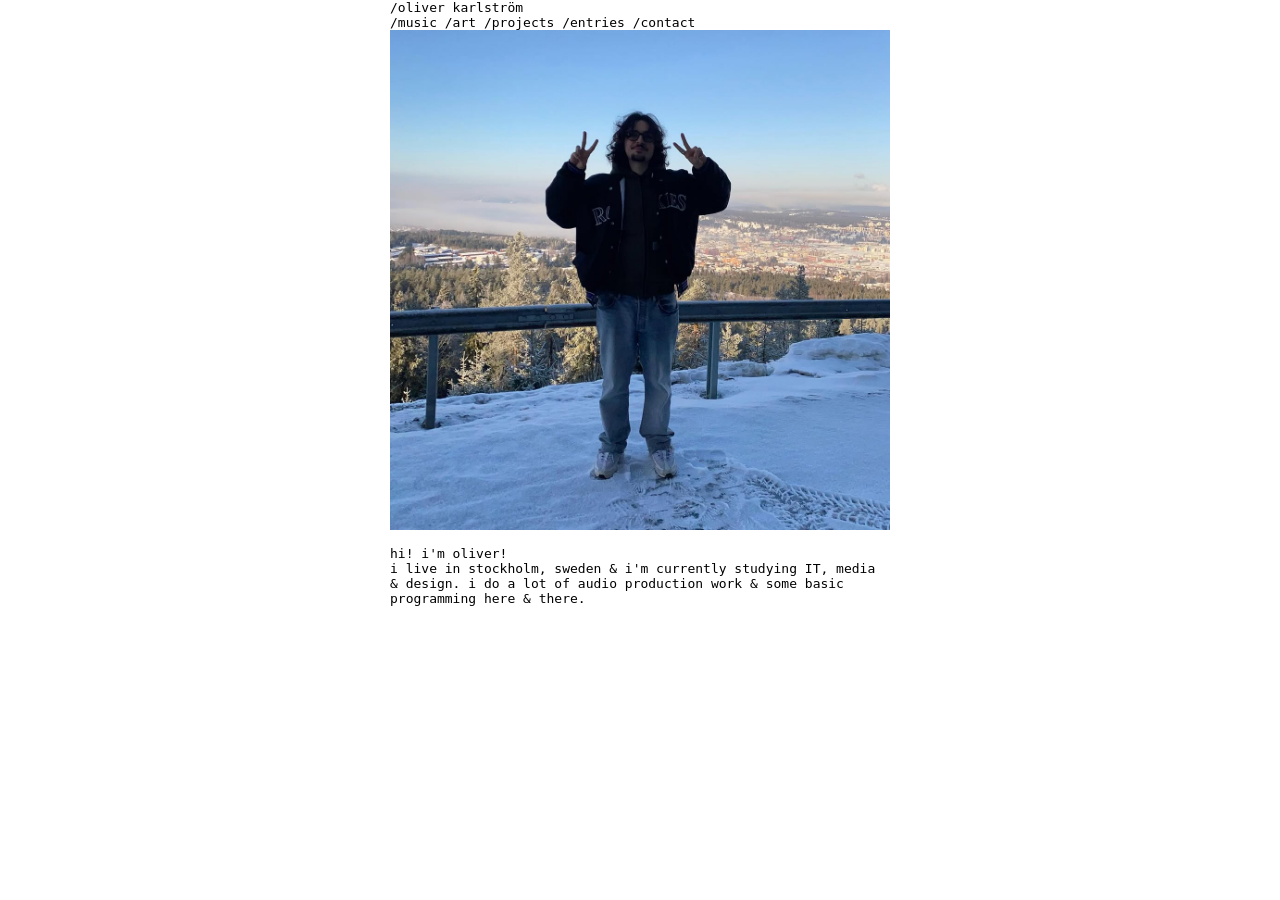
<file: index.html>
<!DOCTYPE html>
<html lang="en">

<head>
    <meta charset="UTF-8">
    <meta name="viewport" content="width=device-width,
                                   initial-scale=1.0">
    <title>my page</title>

    <link rel="stylesheet" href="styles.css">
</head>

<body>
  <a href="index.html">/oliver karlström</a></br>
  <a href="music.html">/music</a>
  <a href="art.html">/art</a>
  <a href="projects.html">/projects</a>
  <a href="entries.html">/entries</a>
  <a href="contact.html">/contact</a>

  <img src="image.jpg" alt="image of me" width="500" height="500">
  <p>hi! i'm oliver!</br>i live in stockholm, sweden & i'm currently studying IT, media & design.
    i do a lot of audio production work & some basic programming here & there.</p>
  </body>

</html>
</file>
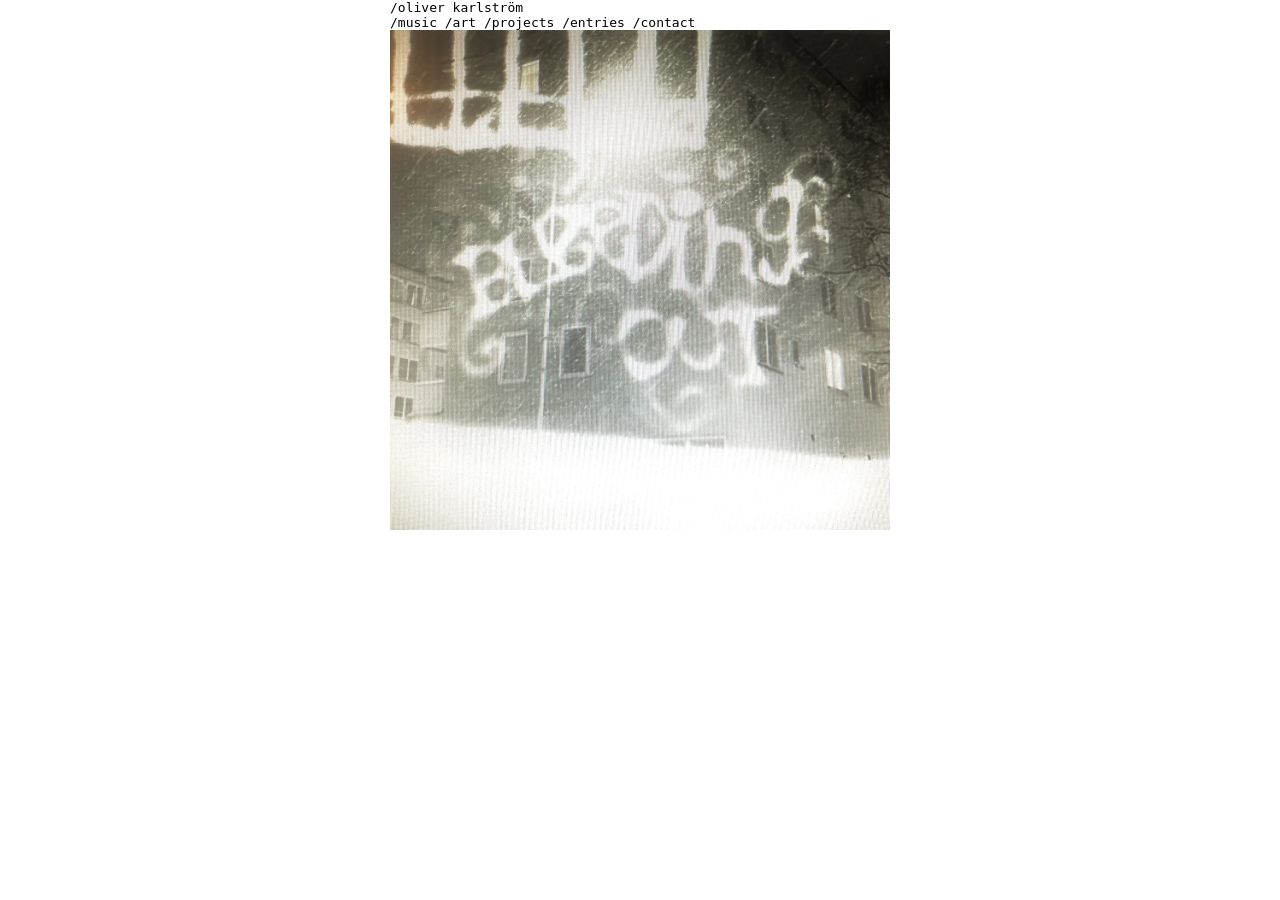
<file: art.html>
<!DOCTYPE html>
<html lang="en">

<head>
    <meta charset="UTF-8">
    <meta name="viewport" content="width=device-width,
                                   initial-scale=1.0">
    <title>my art</title>

    <link rel="stylesheet" href="styles.css">
</head>

<body>
  <a href="index.html">/oliver karlström</a></br>
  <a href="music.html">/music</a>
  <a href="art.html">/art</a>
  <a href="projects.html">/projects</a>
  <a href="entries.html">/entries</a>
  <a href="contact.html">/contact</a>
    <div classname="art-grid">
    <img src="art/bleeding-out.webp" alt="artwork 1" width="500px" height="500px">
    </div>
</body>

</html>
</file>
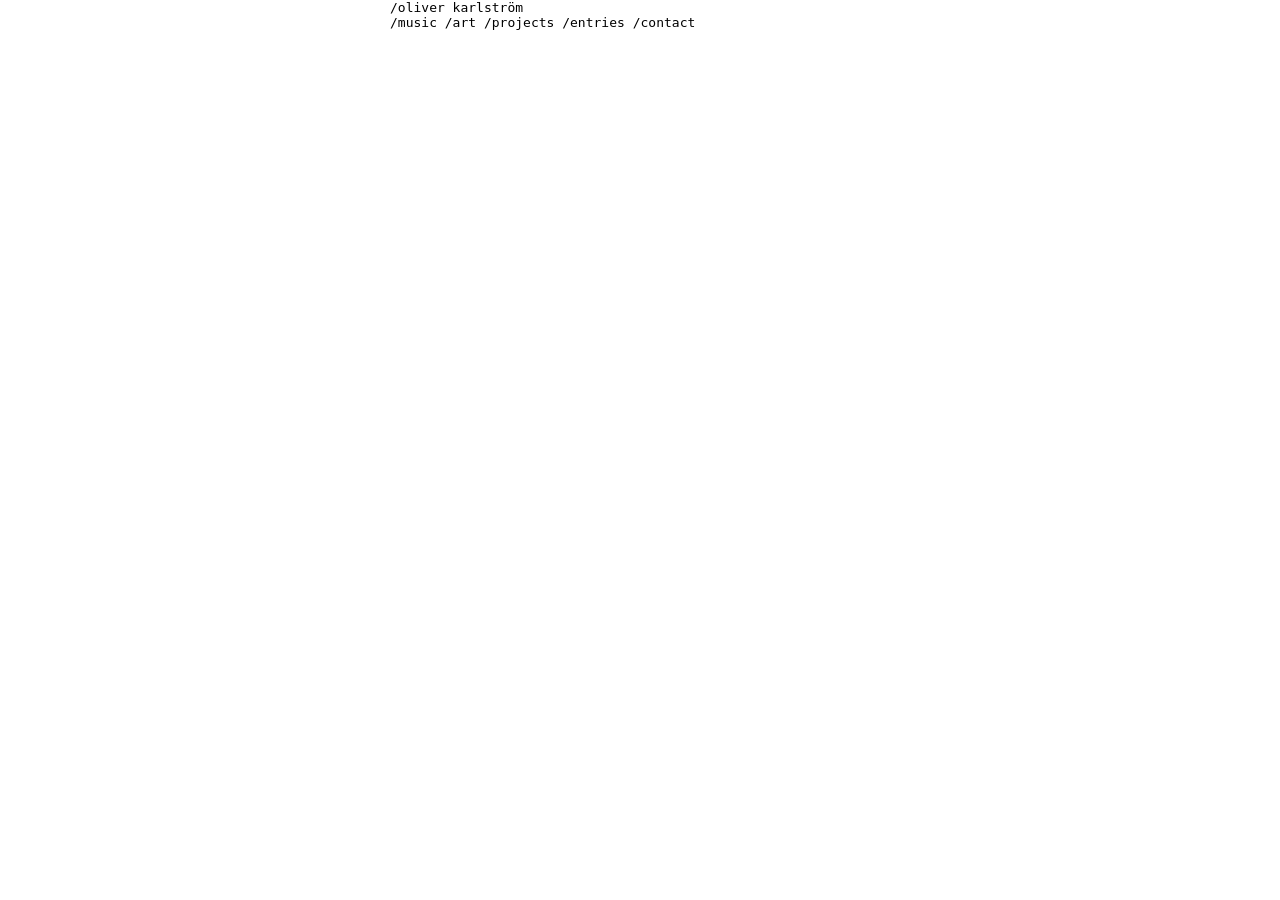
<file: contact.html>
<!DOCTYPE html>
<html lang="en">

<head>
		<meta charset="UTF-8">
		<meta name="viewport" content="width=device-width,
																	 initial-scale=1.0">
		<title>my contact</title>

		<link rel="stylesheet" href="styles.css">
</head>

<body>
	<a href="index.html">/oliver karlström</a></br>
	<a href="music.html">/music</a>
	<a href="art.html">/art</a>
	<a href="projects.html">/projects</a>
	<a href="entries.html">/entries</a>
	<a href="contact.html">/contact</a>
</body>

</html>
</file>
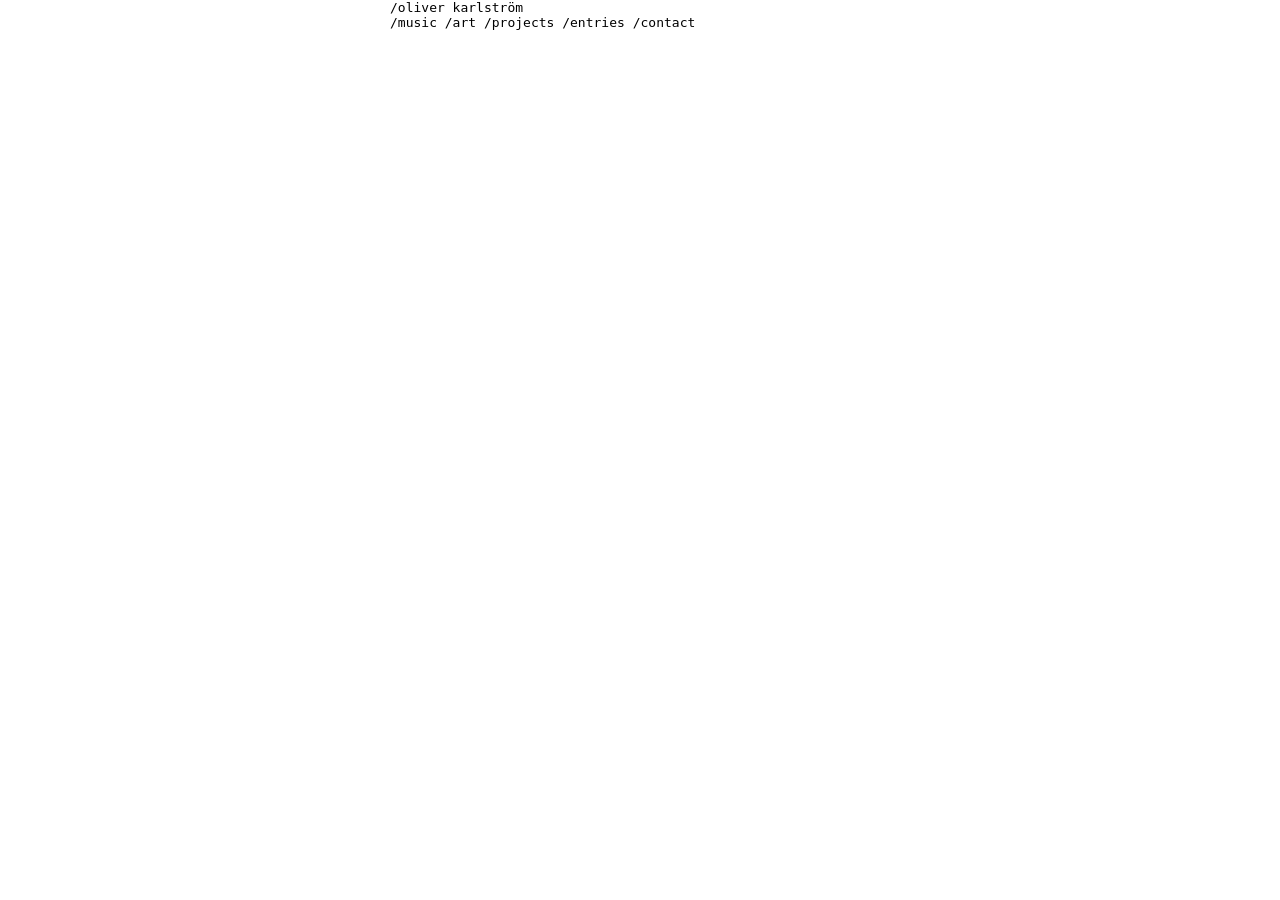
<file: entries.html>
<!DOCTYPE html>
<html lang="en">

<head>
    <meta charset="UTF-8">
    <meta name="viewport" content="width=device-width,
                                   initial-scale=1.0">
    <title>my entries</title>

    <link rel="stylesheet" href="styles.css">
</head>

<body>
  <a href="index.html">/oliver karlström</a></br>
  <a href="music.html">/music</a>
  <a href="art.html">/art</a>
  <a href="projects.html">/projects</a>
  <a href="entries.html">/entries</a> 
  <a href="contact.html">/contact</a>
 
  <div class="entries">
<!--  <a href="entries/midi-controllers.html"">/on midi controllers</a> -->
  </div>
</body>

</html>
</file>
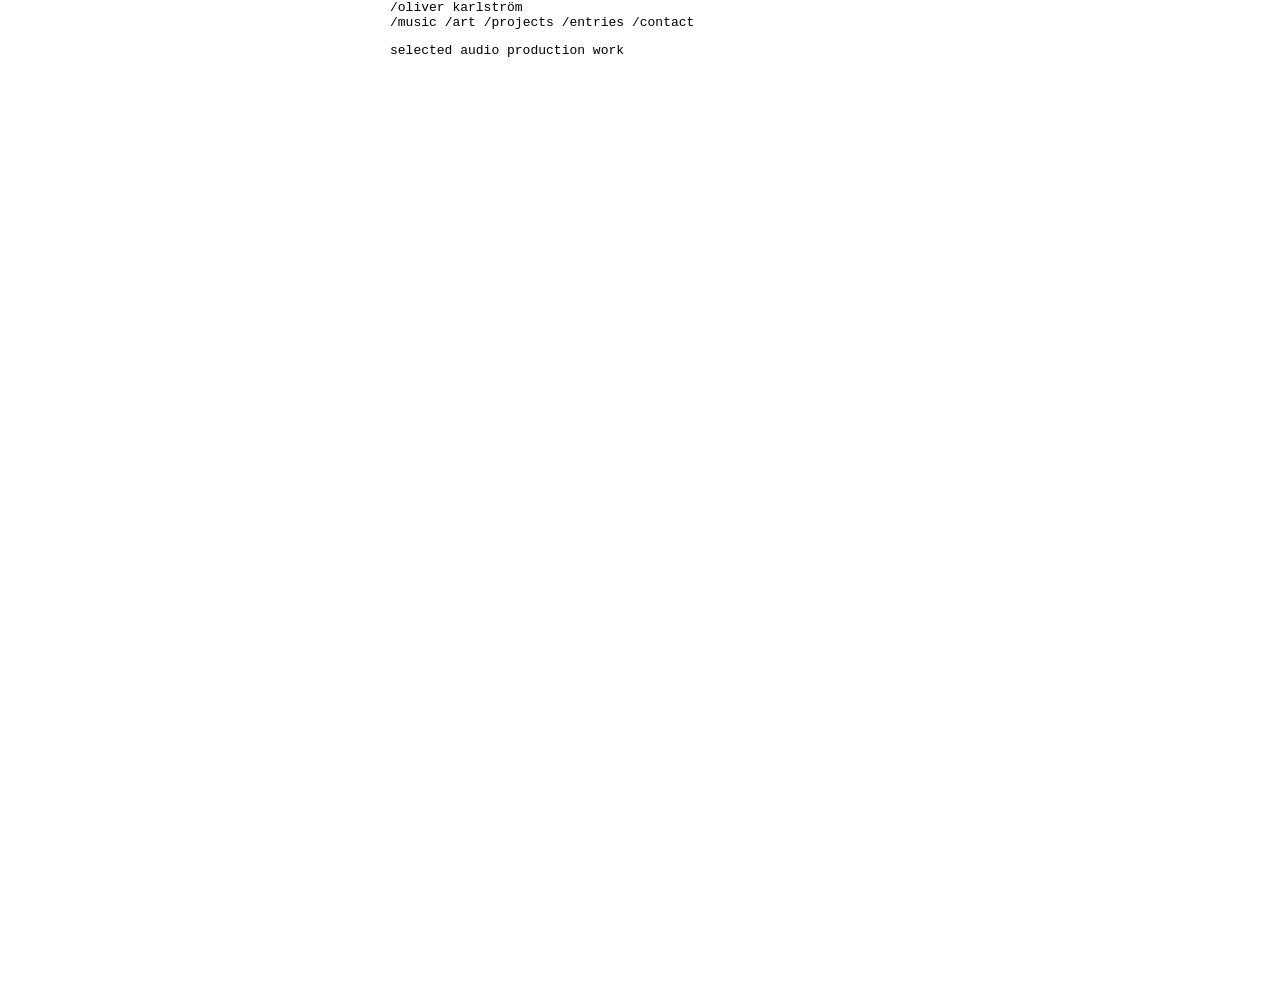
<file: music.html>
<!DOCTYPE html>
<html lang="en">

<head>
    <meta charset="UTF-8">
    <meta name="viewport" content="width=device-width,
                                   initial-scale=1.0">
    <title>my music</title>

    <link rel="stylesheet" href="styles.css">
</head>

<body>
  <a href="index.html">/oliver karlström</a></br>
  <a href="music.html">/music</a>
  <a href="art.html">/art</a>
  <a href="projects.html">/projects</a>
  <a href="entries.html">/entries</a>
  <a href="contact.html">/contact</a>
  <p>selected audio production work</p>
  <iframe allow="autoplay *; encrypted-media *;" frameborder="0" height="150" style="width:100%;max-width:660px;overflow:hidden;background:transparent;" sandbox="allow-forms allow-popups allow-same-origin allow-scripts allow-storage-access-by-user-activation allow-top-navigation-by-user-activation" src="https://embed.music.apple.com/se/album/surgery/1774357323?i=1774357324"></iframe></br>
  <iframe allow="autoplay *; encrypted-media *;" frameborder="0" height="150" style="width:100%;max-width:660px;overflow:hidden;background:transparent;" sandbox="allow-forms allow-popups allow-same-origin allow-scripts allow-storage-access-by-user-activation allow-top-navigation-by-user-activation" src="https://embed.music.apple.com/se/album/phineas-and-ferb-feat-drux/1749771965?i=1749771966"></iframe></br>
  <iframe allow="autoplay *; encrypted-media *;" frameborder="0" height="150" style="width:100%;max-width:660px;overflow:hidden;background:transparent;" sandbox="allow-forms allow-popups allow-same-origin allow-scripts allow-storage-access-by-user-activation allow-top-navigation-by-user-activation" src="https://embed.music.apple.com/se/album/visions-feat-sorken/1739166681?i=1739166686"></iframe></br>
  <iframe allow="autoplay *; encrypted-media *;" frameborder="0" height="150" style="width:100%;max-width:660px;overflow:hidden;background:transparent;" sandbox="allow-forms allow-popups allow-same-origin allow-scripts allow-storage-access-by-user-activation allow-top-navigation-by-user-activation" src="https://embed.music.apple.com/se/album/can-you-see-it/1808770292?i=1808770779"></iframe></br>
  <iframe allow="autoplay *; encrypted-media *;" frameborder="0" height="150" style="width:100%;max-width:660px;overflow:hidden;background:transparent;" sandbox="allow-forms allow-popups allow-same-origin allow-scripts allow-storage-access-by-user-activation allow-top-navigation-by-user-activation" src="https://embed.music.apple.com/se/album/matakyoumo/1849591059?i=1849591063"></iframe></br>
  <iframe allow="autoplay *; encrypted-media *;" frameborder="0" height="150" style="width:100%;max-width:660px;overflow:hidden;background:transparent;" sandbox="allow-forms allow-popups allow-same-origin allow-scripts allow-storage-access-by-user-activation allow-top-navigation-by-user-activation" src="https://embed.music.apple.com/se/album/european-tragics/6782237582?i=6782237783"></iframe></br>
</body>

</html>
</file>
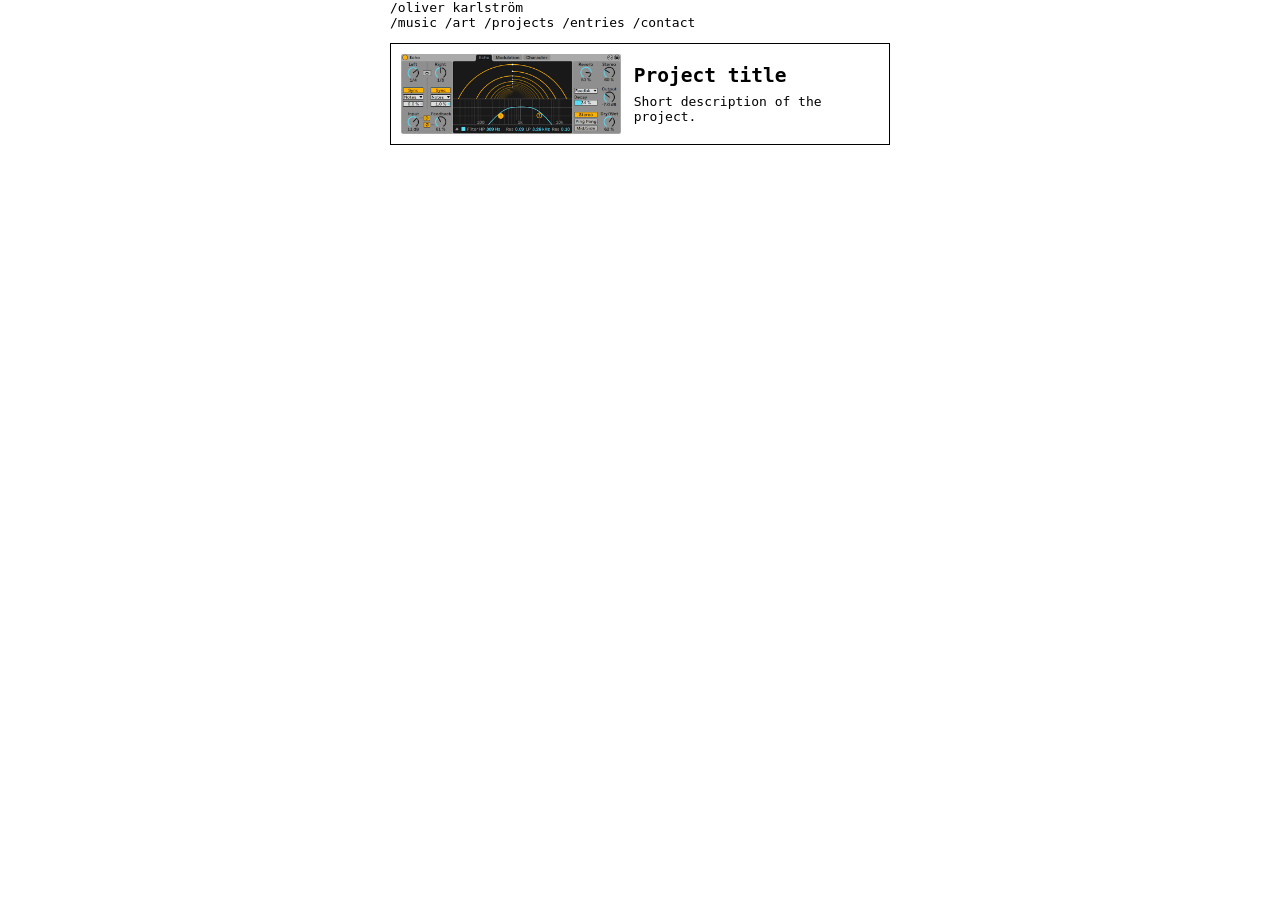
<file: projects.html>
<!DOCTYPE html>
<html lang="en">

<head>
    <meta charset="UTF-8">
    <meta name="viewport" content="width=device-width,
                                   initial-scale=1.0">
    <title>my projects</title>

    <link rel="stylesheet" href="styles.css">
</head>

<body>
  <a href="index.html">/oliver karlström</a></br>
  <a href="music.html">/music</a>
  <a href="art.html">/art</a>
  <a href="projects.html">/projects</a>
  <a href="entries.html">/entries</a>
  <a href="contact.html">/contact</a>

  <!-- Duplicate this card for each project and replace the placeholders. -->
  <a class="project-card" href="project-url">
    <img class="project-card__thumbnail" src="thumbnail.jpg" alt="Project thumbnail">
    <div class="project-card__content">
      <h2>Project title</h2>
      <p>Short description of the project.</p>
    </div>
  </a>
</body>

</html>
</file>
<file: styles.css>
:root {
  font-family: monospace;
  /*
  background: rgb(255, 252, 240);
  color: rgb(16, 15, 15);
  */
}

/*
img {
  border-radius: 10px;
}
*/

body {
  max-width: 500px;
  margin: auto;
}

.entries {
  margin-top: 100px;
}

a {
  color: inherit;
  text-decoration: none;
}

a:hover {
  color: inherit;
  text-decoration: underline;
  cursor:pointer;
}

.project-card {
  display: flex;
  align-items: center;
  gap: 1rem;
  margin-top: 1rem;
  box-sizing: border-box;
  padding: 0.75rem;
  border: 1px solid currentColor;
  text-decoration: none;
}

.project-card:hover {
  text-decoration: none;
}

.project-card:focus-visible {
  outline: 2px solid currentColor;
  outline-offset: 3px;
}

.project-card__thumbnail {
  flex: 0 0 auto;
  width: 220px;
  max-width: 50%;
  height: auto;
  display: block;
}

.project-card__content h2,
.project-card__content p {
  margin: 0;
}

.project-card__content p {
  margin-top: 0.5rem;
}
</file>
